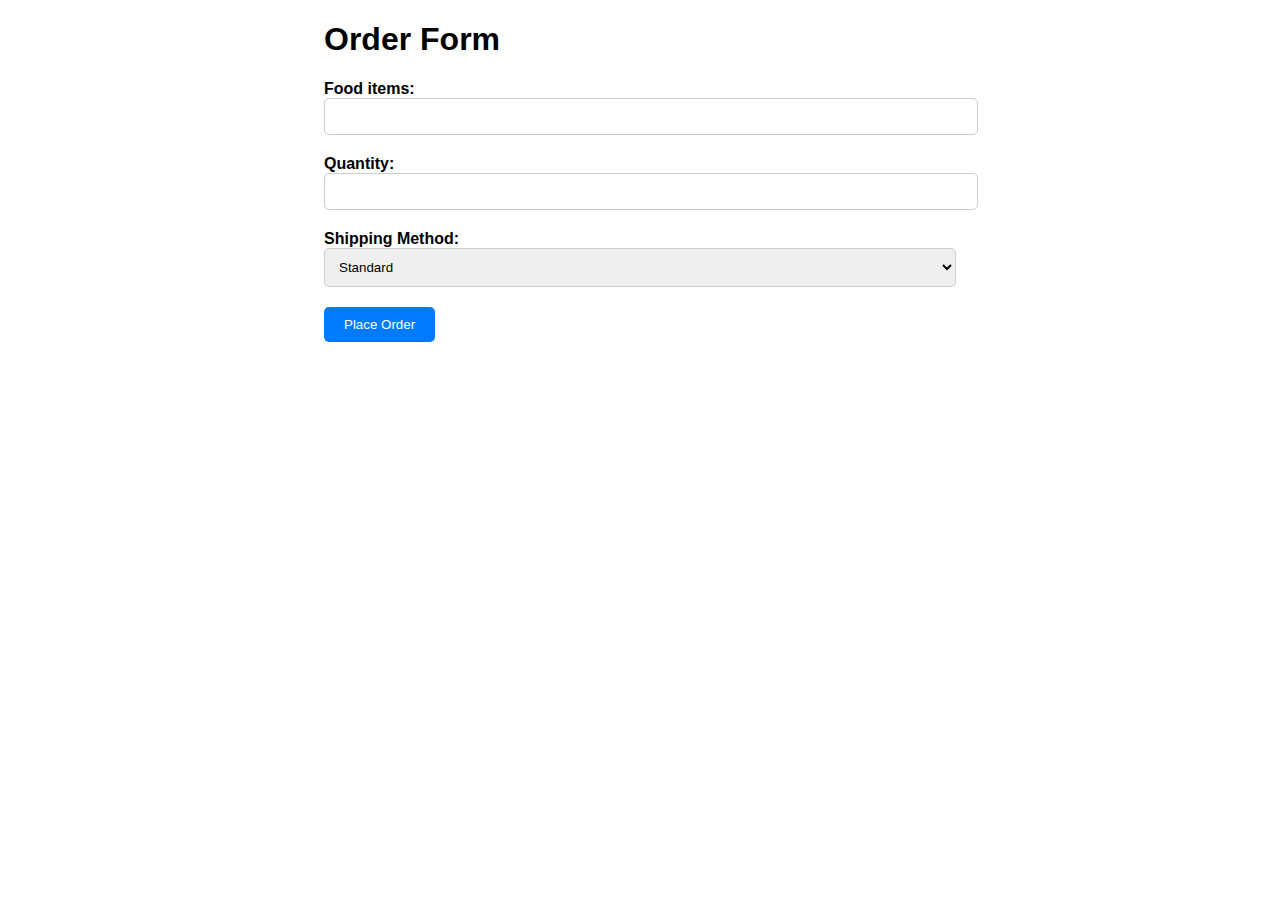
<file: order.html>
<!DOCTYPE html>
<html>
<head>
    <title>Order Form</title>
    <style>
        body {
            font-family: Arial, sans-serif;
        }
        .container {
            width: 50%;
            margin: 0 auto;
        }
        .form-group {
            margin-bottom: 20px;
        }
        label {
            display: block;
            font-weight: bold;
        }
        input[type="text"], select {
            width: 100%;
            padding: 10px;
            border: 1px solid #ccc;
            border-radius: 5px;
        }
        button {
            background-color: #007BFF;
            color: #fff;
            padding: 10px 20px;
            border: none;
            border-radius: 5px;
            cursor: pointer;
        }
    </style>
</head>
<body>
    <div class="container">
        <h1>Order Form</h1>
        <form>
            <div class="form-group">
                <label for="Food">Food items:</label>
                <input type="text" id="Food" name="Food items">
            </div>
            <div class="form-group">
                <label for="quantity">Quantity:</label>
                <input type="text" id="quantity" name="quantity">
            </div>
            <div class="form-group">
                <label for="shipping">Shipping Method:</label>
                <select id="shipping" name="shipping">
                    <option value="standard">Standard</option>
                    <option value="express">Express</option>
                </select>
            </div>
            <button type="submit">Place Order</button>
        </form>
    </div>
</body>
</html>
</file>
